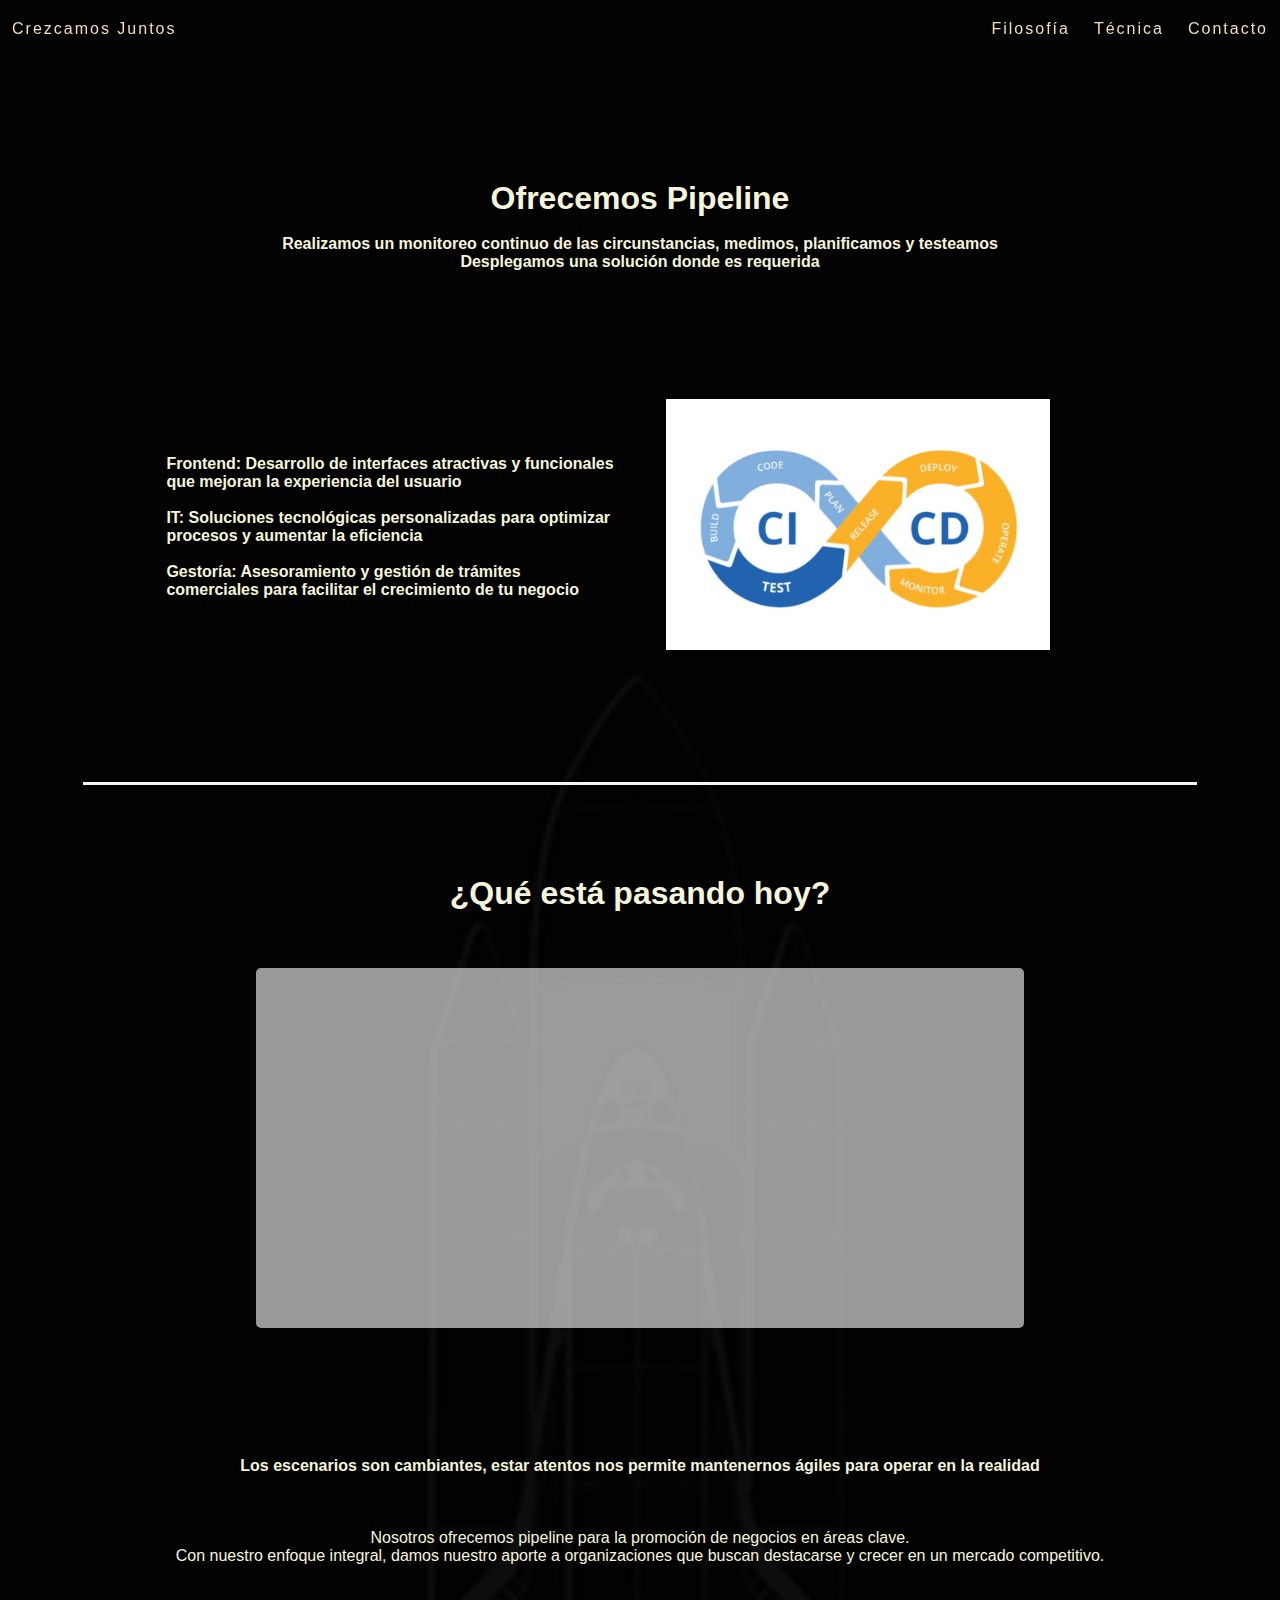
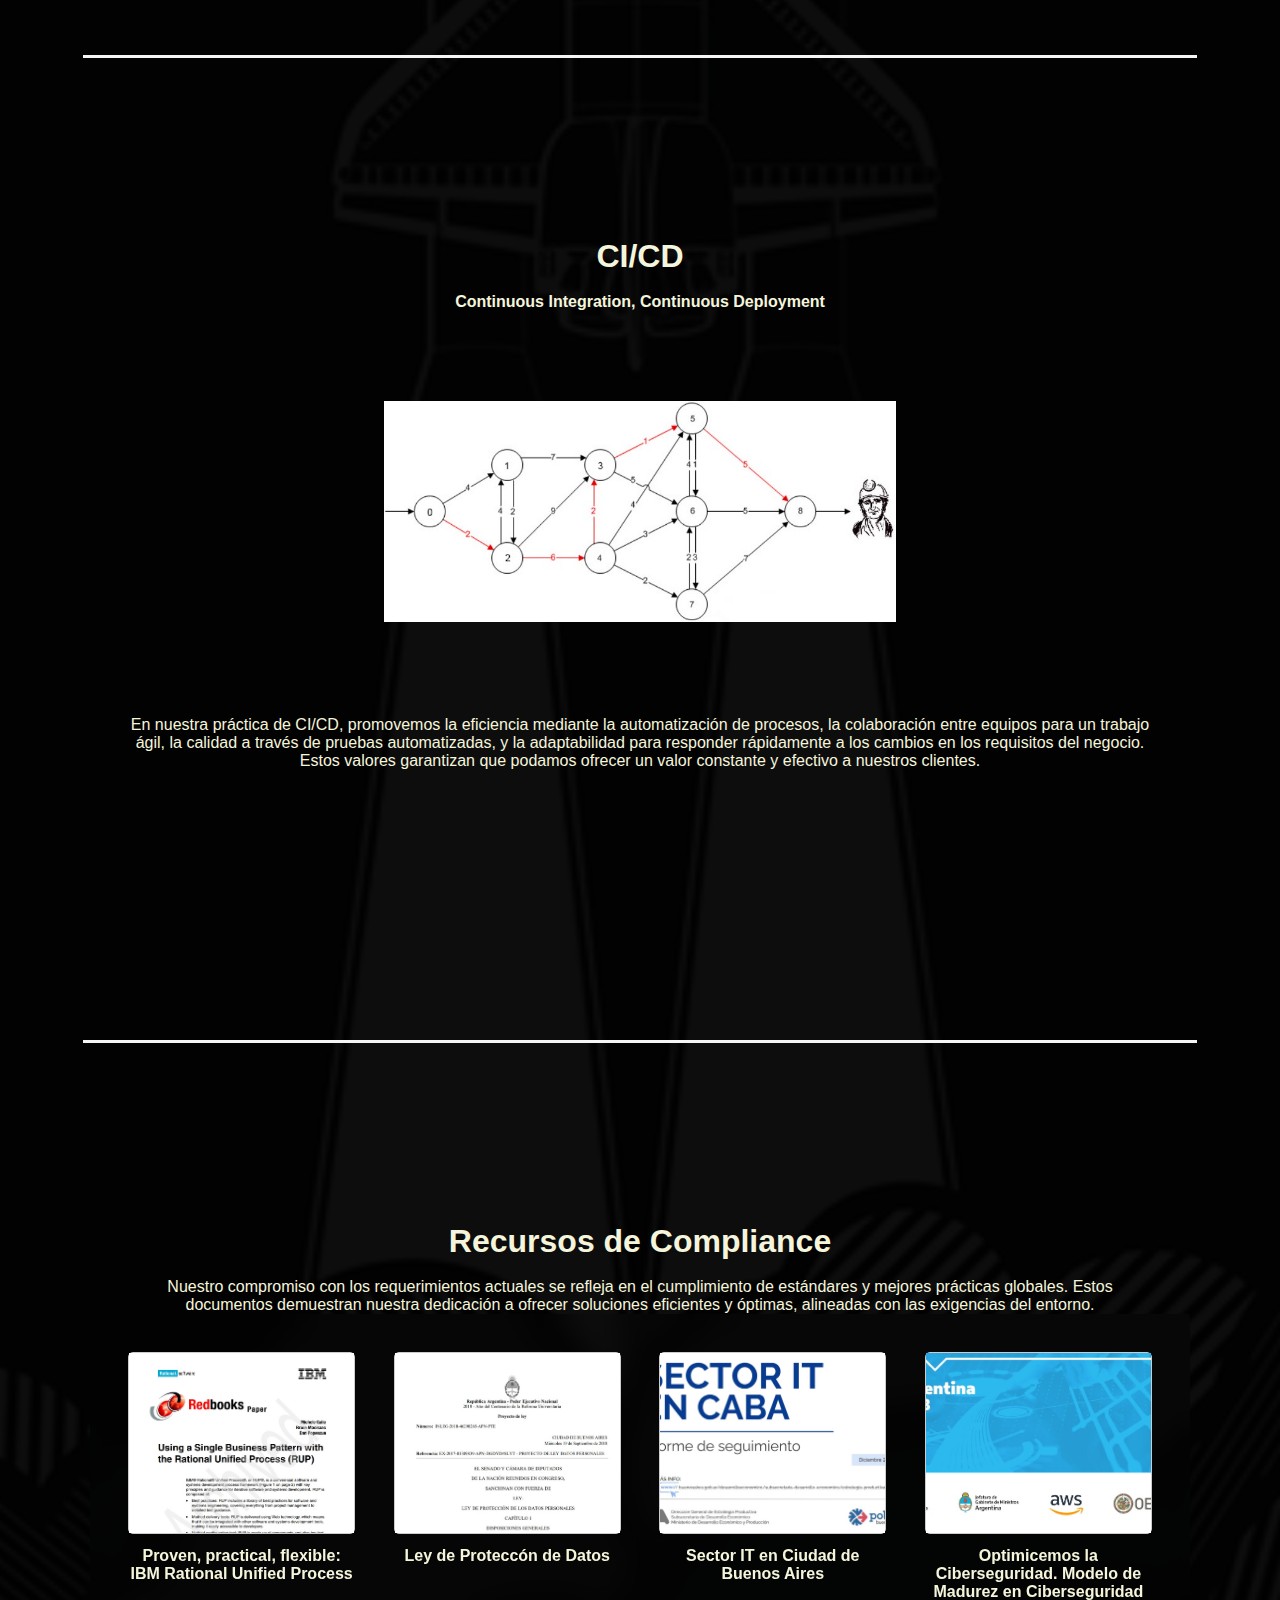
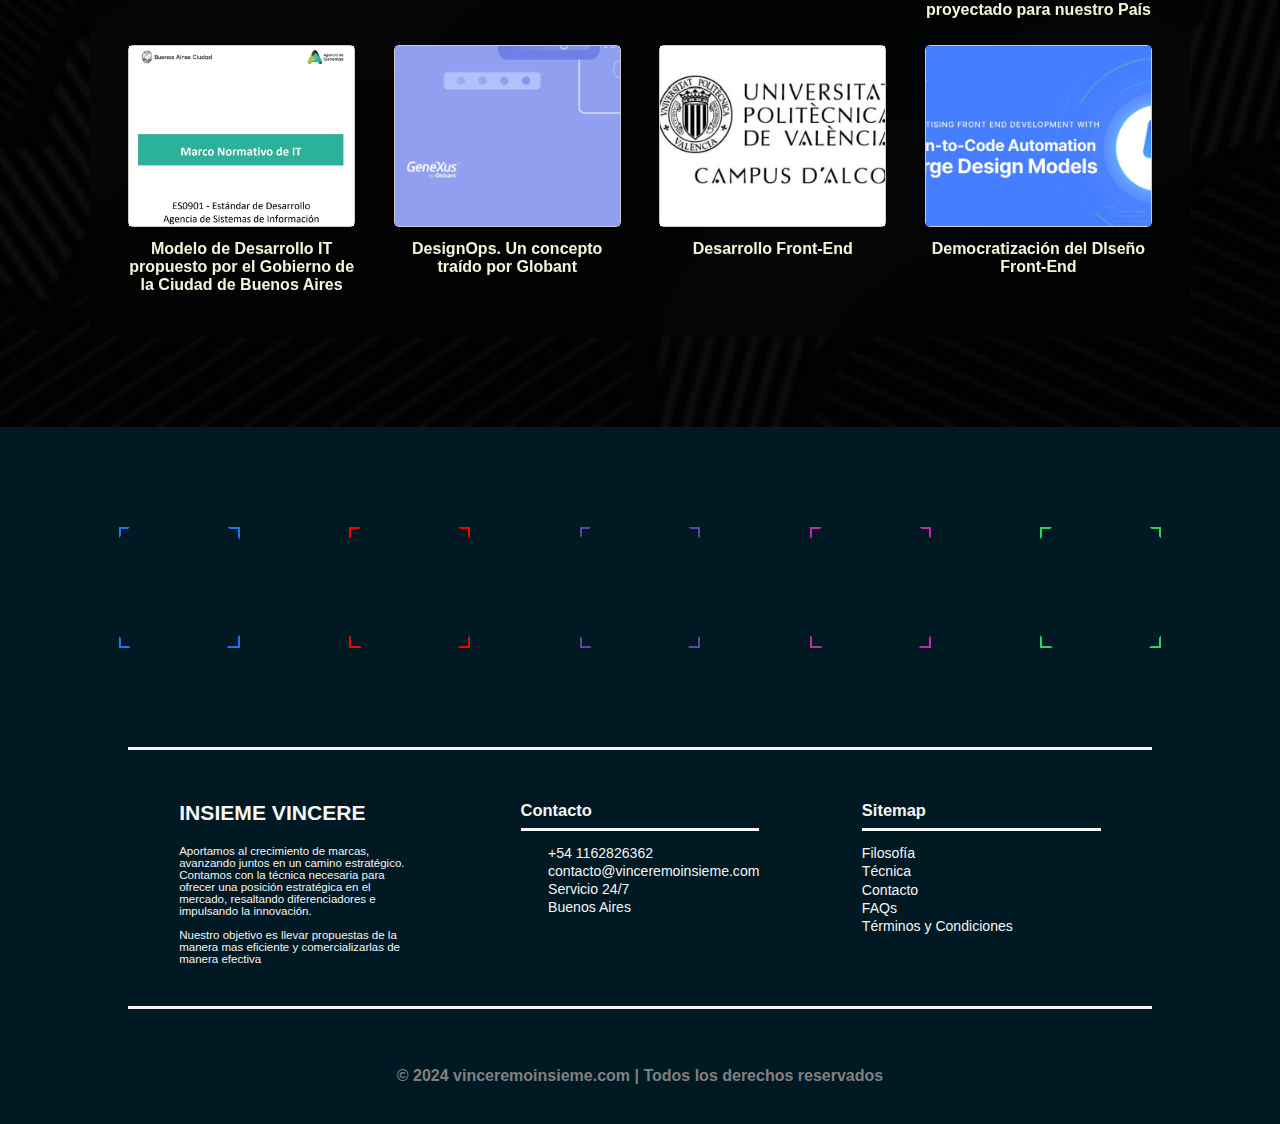
<file: filosofia.html>
<!DOCTYPE html>
<html>
<head> 
    <meta charset="UTF-8">
    
     <title>Vinceremo Insieme | Razón de Nuestra Actividad y Conceptos Relevantes</title>
    <link rel="icon" href="ruta/del/favicon.png" type="image/png"> <link rel="stylesheet" href="styles.css">
    <link rel="stylesheet" href="https://cdnjs.cloudflare.com/ajax/libs/font-awesome/6.1.1/css/all.min.css" integrity="sha512-KfkfwYDsLkIlwQp6LFnl8zNdLGxu9YAA1QvwINks4PhcElQSvqcyVLLD9aMhXd13uQjoXtEKNosOWaZqXgel0g==" crossorigin="anonymous" referrerpolicy="no-referrer" />
    <style type="text/css">

        .conteneme {
            position: relative;
            top: 0;
            left: 0;
            height: 300vh;
            width: 100vw;
        }
        

#newsList {
    list-style-type: none;
    margin: 3vw;
    position: relative;
    top: 0vh;
    height: 40vh;
    width: 60vw;
    overflow: scroll;
    color: beige;
    background-color: rgba(255, 255, 255, 0.6);
    border-radius: 5px;
  }


a{
    text-decoration: none;
}
   .grid {
            display: grid;
            grid-template-columns: repeat(4, 1fr);
            gap: 3vw;
            width: 80vw;
            position: relative;
            backdrop-filter: blur(15px);
            padding: 3vw;
            margin-bottom: 10vh;
        }
        .grid-item {
            position: relative;
            width: auto;
            height: 20vh;
            border: 1px solid #ccc;
            border-radius: 5px;
            margin-bottom: 8vh;
        }
        .grid-item img {
            width: 100%;
            height: 100%;
            object-fit: cover;
        }
        .overlay {
            position: absolute;
            top: 0;
            left: 0;
            width: 100%;
            height: 100%;
            background-color: rgba(0, 0, 0, 0.6);
            color: #fff;
            display: flex;
            justify-content: center;
            align-items: center;
            font-size: 18px;
            opacity: 0;
            transition: opacity 0.3s ease;
            border-radius: 10px;
        }
        .grid-item:hover .overlay {
            opacity: 1;
        }

        .caption {
            margin-top: 10px;
            font-size: 16px;
            font-weight: bold;
            color: beige;
        }
}


.footeristaa{
            position: relative;
            display: flex;
            justify-content: center;
            align-items: center;
            height: 25vw;
            background: var(--bg);
        }
        .footeristaa ul{
            list-style-type: none;
        }
        .footeristaa ul li{
            padding-top: 1%;
        }

        .normal li a{
            text-decoration: none;
            color: whitesmoke;
        }
        .normal li a:hover{
            color: beige;
        }
    
    </style>
</head>
<body>
    <nav class="navbar" style="position: fixed;height: 5vh;width: 100vw;z-index: 15;">
         <a class="active" href="index.html" style="float: left;">Crezcamos Juntos</a>
                      
                      <a href="#contacto" style="float:right;">Contacto</a>
                      <a href="tecnica.html" style="float:right;">Técnica</a>
                      <a href="filosofia.html" style="float:right;">Filosofía</a>
                      
                     
        
    </nav>
    
    <div class="progressbar"></div>
    
    





<center>



    

<div class="segundo" style="height: auto; width: 100vw; background: url('res/fondofilo.jpg'); background-size: cover; background-repeat: no-repeat; background-position: center; background-color: rgba(0, 0, 0, 0.95); background-blend-mode: overlay;overflow: hidden;">  
   

 <div class="parallax" style="height: 50vh;width: 50vw;top: 90vh;right: 10vw;position: absolute;border-radius: 15px;">
        <div style="object-fit: contain;opacity: 0.3;">
                    <script type="text/javascript" src="//rf.revolvermaps.com/0/0/6.js?i=5dv1qe7od2v&amp;m=7&amp;c=e63100&amp;cr1=ffffff&amp;f=arial&amp;l=0&amp;bv=90&amp;lx=-400&amp;ly=400&amp;hi=20&amp;he=7&amp;hc=a8ddff&amp;rs=80" async="async"></script>

            
        </div>

    </div>
        
<div style="position: relative;width: 100vw;">
    <div style="color: beige;padding-top: 20vh;width: 80vw;">
            <h1>Ofrecemos Pipeline</h1><br>
            <h4>Realizamos un monitoreo continuo de las circunstancias, medimos, planificamos y testeamos<br> Desplegamos una solución donde es requerida</h4>
        </div>
        <div style="color: beige;width: 80vw;">
            <div style="display: grid;grid-template-columns: repeat(2, 1fr);gap: 4vw;padding-top: 10vh;margin: 3vw; align-items: center;">
            <div style="text-align: left;">
                <h4>Frontend: Desarrollo de interfaces atractivas y funcionales que mejoran la experiencia del usuario</h4>
                <br>
                <h4>IT: Soluciones tecnológicas personalizadas para optimizar procesos y aumentar la eficiencia</h4><br>
                <h4>Gestoría: Asesoramiento y gestión de trámites comerciales para facilitar el crecimiento de tu negocio</h4>


            </div>
            <div style="width: 30vw;"><img src="res/cicd.jpg" style="object-fit:cover;width: 100%;"></div>
            
        </div>
        </div>
        
    
</div>
<div style="border-bottom: 3px solid whitesmoke; padding: 5vh;width: 80vw;"></div>
    <div>
        <div style="color: beige;padding-top: 10vh;width: 80vw;">
            <h1>¿Qué está pasando hoy?</h1><br>
                    
        </div>
        

        <ul id="newsList">
        <!-- Aquí se mostrarán las opiniones -->
    </ul>
<div style="color: beige;padding-top: 10vh;width: 80vw;">
            <h4>Los escenarios son cambiantes, estar atentos nos permite mantenernos ágiles para operar en la realidad</h4>



            
<br><br><br>                        <p>Nosotros ofrecemos pipeline para la promoción de negocios en áreas clave.

<br>
Con nuestro enfoque integral, damos nuestro aporte a organizaciones que buscan destacarse y crecer en un mercado competitivo.</p>            
        </div>

<div style="border-bottom: 3px solid whitesmoke; padding: 5vh;width: 80vw;"></div>

        
<div style="position: relative;height: auto;width: 100vw;">
    <div style="color: beige;padding-top: 20vh;width: 80vw;">
            <h1>CI/CD</h1><br>
            <h4>Continuous Integration, Continuous Deployment</h4>
            <img src="res/redes.jpg" style="max-width: 40vw;padding: 10vh;">
            <p>En nuestra práctica de CI/CD, promovemos la eficiencia mediante la automatización de procesos, la colaboración entre equipos para un trabajo ágil, la calidad a través de pruebas automatizadas, y la adaptabilidad para responder rápidamente a los cambios en los requisitos del negocio. Estos valores garantizan que podamos ofrecer un valor constante y efectivo a nuestros clientes.</p>
        </div>
        
    
</div>
<div style="border-bottom: 3px solid whitesmoke; padding: 5vh;width: 80vw;top: 20vh;position: relative;"></div>

<div style="color: beige;padding-top: 40vh;width: 80vw;">
            <h1>Recursos de Compliance</h1><br>
            
            <p>Nuestro compromiso con los requerimientos actuales se refleja en el cumplimiento de estándares y mejores prácticas globales. Estos documentos demuestran nuestra dedicación a ofrecer soluciones eficientes y óptimas, alineadas con las exigencias del entorno.</p>
        </div>


<div class="grid">
    <div class="grid-item">
        <a href="https://www.redbooks.ibm.com/redpapers/pdfs/redp3877.pdf" download>
            <img src="res/paper1.jpg" alt="Imagen 1">
            <div class="overlay">Descargar White Paper</div>
             
        <div class="caption">Proven, practical, flexible: IBM Rational Unified Process</div>
        </a>
    </div>
    <div class="grid-item">
        <a href="https://www.argentina.gob.ar/sites/default/files/antecedente_2018_25326.pdf" download>
            <img src="res/paper2.jpg" alt="Imagen 2">
            <div class="overlay">Descargar White Paper</div>
        <div class="caption">Ley de Proteccón de Datos</div>
        </a>
    </div>
    <div class="grid-item">
        <a href="https://buenosaires.gob.ar/sites/default/files/2023-02/Informe%20Conjunto%20Polo%20IT%203.pdf" download>
            <img src="res/paper3.jpg" alt="Imagen 3">
            <div class="overlay">Descargar White Paper</div>
        <div class="caption">Sector IT en Ciudad de Buenos Aires</div>
        </a>
    </div>
    <div class="grid-item">
        <a href="https://www.argentina.gob.ar/sites/default/files/2023/04/optimicemos_la_ciberseguridad_cmm_argentina_2023_reporte.pdf" download>
            <img src="res/paper4.jpg" alt="Imagen 4">
            <div class="overlay">Descargar White Paper</div>
        <div class="caption">Optimicemos la Ciberseguridad. Modelo de Madurez en Ciberseguridad proyectado para nuestro País</div>
        </a>
    </div>
    <div class="grid-item">
        <a href="https://buenosaires.gob.ar/sites/default/files/media/document/2022/09/20/dd7c09a8ba207342dd348c6a6ba40e7db416a583.pdf" download>
            <img src="res/paper5.jpg" alt="Imagen 1">
            <div class="overlay">Descargar White Paper</div>
             
        <div class="caption">Modelo de Desarrollo IT propuesto por el Gobierno de la Ciudad de Buenos Aires</div>
        </a>
    </div>
    <div class="grid-item">
        <a href="https://www.genexus.com/es/productos/genexus/documentacion/whitepapers-pdf/como-generar-software-con-buen-diseno-es" download>
            <img src="res/paper6.jpg" alt="Imagen 2">
            <div class="overlay">Descargar White Paper</div>
        <div class="caption">DesignOps. Un concepto traído por Globant</div>
        </a>
    </div>
    <div class="grid-item">
        <a href="https://riunet.upv.es/bitstream/handle/10251/85882/TFG_Oscar_Garrido.pdf?sequence=1" download>
            <img src="res/paper7.jpg" alt="Imagen 3">
            <div class="overlay">Descargar White Paper</div>
        <div class="caption">Desarrollo Front-End</div>
        </a>
    </div>
    <div class="grid-item">
        <a href="https://static.locofy.ai/Locofy.ai%20Large%20Design%20Models%20Whitepaper.pdf" download>
            <img src="res/paper8.jpg" alt="Imagen 4">
            <div class="overlay">Descargar White Paper</div>
        <div class="caption">Democratización del DIseño Front-End</div>
        </a>
    </div>
</div>

         
        
        
    </div>
</div>


</center>





<div class="footerista">
                <ul>
        <li style="--clr:#1877f2;">
            <a href="#"><i class="fa-brands fa-facebook-f"></i></a>
        </li>
    </ul>
    <ul>
        <li style="--clr:#ff0000;">
            <a href="#"><i class="fa-brands fa-youtube"></i></a>
        </li>
    </ul>
    <ul>
        <li style="--clr:#6441a5;">
            <a href="#"><i class="fa-brands fa-twitch"></i></a>
        </li>
    </ul>
    <ul>
        <li style="--clr:#c32aa3;">
            <a href="#"><i class="fa-brands fa-instagram"></i></a>
        </li>
    </ul>
    <ul>
        <li style="--clr:#25d366;">
            <a href="#"><i class="fa-brands fa-whatsapp"></i></a>
        </li>
    </ul>
            </div>



    
            <div class="footeristaa">






                <div style=";position: absolute;top: 0;left: 10vw;width: 80vw;height: 20vw;border-top: 3px solid whitesmoke;border-bottom: 3px solid whitesmoke;display: flex;align-content: center;justify-content: space-between;color: whitesmoke;font-size: 1.1vw;">




                    <div style="margin: 5%;flex: 1;">
                        <h2 style="margin-bottom: 5%;padding-bottom: 3%;">INSIEME VINCERE</h2>
                        <p style="font-size: 0.9vw;">Aportamos al crecimiento de marcas, avanzando juntos en un camino estratégico. Contamos con la técnica necesaria para ofrecer una posición estratégica en el mercado, resaltando diferenciadores e impulsando la innovación.<br><br>Nuestro objetivo es llevar propuestas de la manera mas eficiente y comercializarlas de manera efectiva</p>
                    </div>



                    <div style="margin: 5%;flex: 1;">
                        <h3 style="border-bottom: 3px solid whitesmoke;margin-bottom: 5%;padding-bottom: 3%;">Contacto</h3>
                        <ul class="normal" style="display: grid;grid-template-columns: repeat(2, 1fr);">
                            <i class="fa-brands fa-whatsapp"></i><li>+54 1162826362</li>
                            <i class="fa fa-envelope"></i><li>contacto@vinceremoinsieme.com</li>
                            <i class="fa fa-terminal" aria-hidden="true"></i><li>Servicio 24/7</li>
                            <li><i class="fa fa-home" aria-hidden="true"></i><li>Buenos Aires</li>
                        </ul>

                    </div>


                    <div style="margin: 5%;flex: 1;">
                        <h3 style="border-bottom: 3px solid whitesmoke;margin-bottom: 5%;padding-bottom: 3%;">Sitemap</h3>
                        <ul class="normal">
                            <li><a href="filosofia.html">Filosofía</a></li>
                            <li><a href="tecnica.html">Técnica</a></li>
                            <li><a href="#contacto">Contacto</a></li>
                            <li><a href="faqs.html">FAQs</a></li>
                            <li><a href="terminosycondiciones.html">Términos y Condiciones</a></li>
                        </ul>
                    </div>



                </div>

                
                




            </div>
                                <h4 style="display: flex;color: grey;justify-content: center;position: relative;align-items: center;background: #001923;padding-bottom: 3%;">© 2024 vinceremoinsieme.com | Todos los derechos reservados</h4>

<div id="myModal" class="modal">
  <span class="close">&times;</span>
  <img class="modal-content" id="img01">
  <video class="modal-content" id="img02" controls></video>
  <div id="caption"></div>
</div>

</div>
<script src="https://smtpjs.com/v3/smtp.js">
</script>
    <script src="script.js" defer></script>
     <script>
        
window.addEventListener('scroll', function() {
  let parallax = document.querySelector('.parallax');
  let scrollPosition = window.pageYOffset;
  
  // Ajusta la velocidad del parallax cambiando el valor multiplicador (en este caso 0.5)
  parallax.style.top = scrollPosition * 1.2 + 'px';
});


const rssFeedUrl = 'https://www.ambito.com/rss/pages/negocios.xml'; // Reemplaza con la URL de tu feed RSS

        // Función para cargar y mostrar noticias
        async function loadNews() {
            try {
                const response = await fetch(`https://api.rss2json.com/v1/api.json?rss_url=${encodeURIComponent(rssFeedUrl)}`);
                const data = await response.json();

                if (data.status === 'ok') {
                    const newsList = document.getElementById('newsList');

                    data.items.forEach(item => {
                        const listItem = document.createElement('li');
                        const link = document.createElement('a');
                        const img = document.createElement('img');
                        const content = document.createElement('p');

                        listItem.style.borderTop = '3px solid whitesmoke';
                        listItem.style.display = 'grid';
                        listItem.style.gridTemplateColumns = '1fr 1.5fr 0.5fr';
                        listItem.style.gap = '2vw';
                        listItem.style.alignContent = 'space-between';
                        listItem.style.margin = '2vw';
                        listItem.style.padding = '1vw';
                        listItem.style.justifyContent = 'center';
                        listItem.style.fontSize = '1.1vw';
                        listItem.style.backgroundColor = 'rgba(0, 0, 0, 0.4)';
                        listItem.style.boxShadow = '0 4px 8px rgba(0, 0, 0, 0.1)';
                        listItem.style.flex = '1';
                        listItem.style.textAlign = 'left';
                        listItem.style.alignItems = 'center';
                        

                        
                        link.href = item.link;
                        link.textContent = item.title;
                        link.style.fontSize = '1.1vw';
                        link.style.color = 'lightblue';
                        img.src = item.enclosure.link;
                        img.style.width = '10vw';
                        img.style.height = 'auto';
                        img.style.borderRadius = '5px';
                        content.innerHTML = item.content;
                        listItem.appendChild(link);
                        listItem.appendChild(content)
                        listItem.appendChild(img);
                        newsList.appendChild(listItem);
                        console.log(item)

                    });
                } else {
                    console.error('No se pudo cargar el feed RSS.');
                }
            } catch (error) {
                console.error('Error al cargar el feed RSS:', error);
            }
        }

        // Cargar noticias al cargar la página
        window.addEventListener('load', loadNews);
    </script>
 
</body>
</html>
</file>
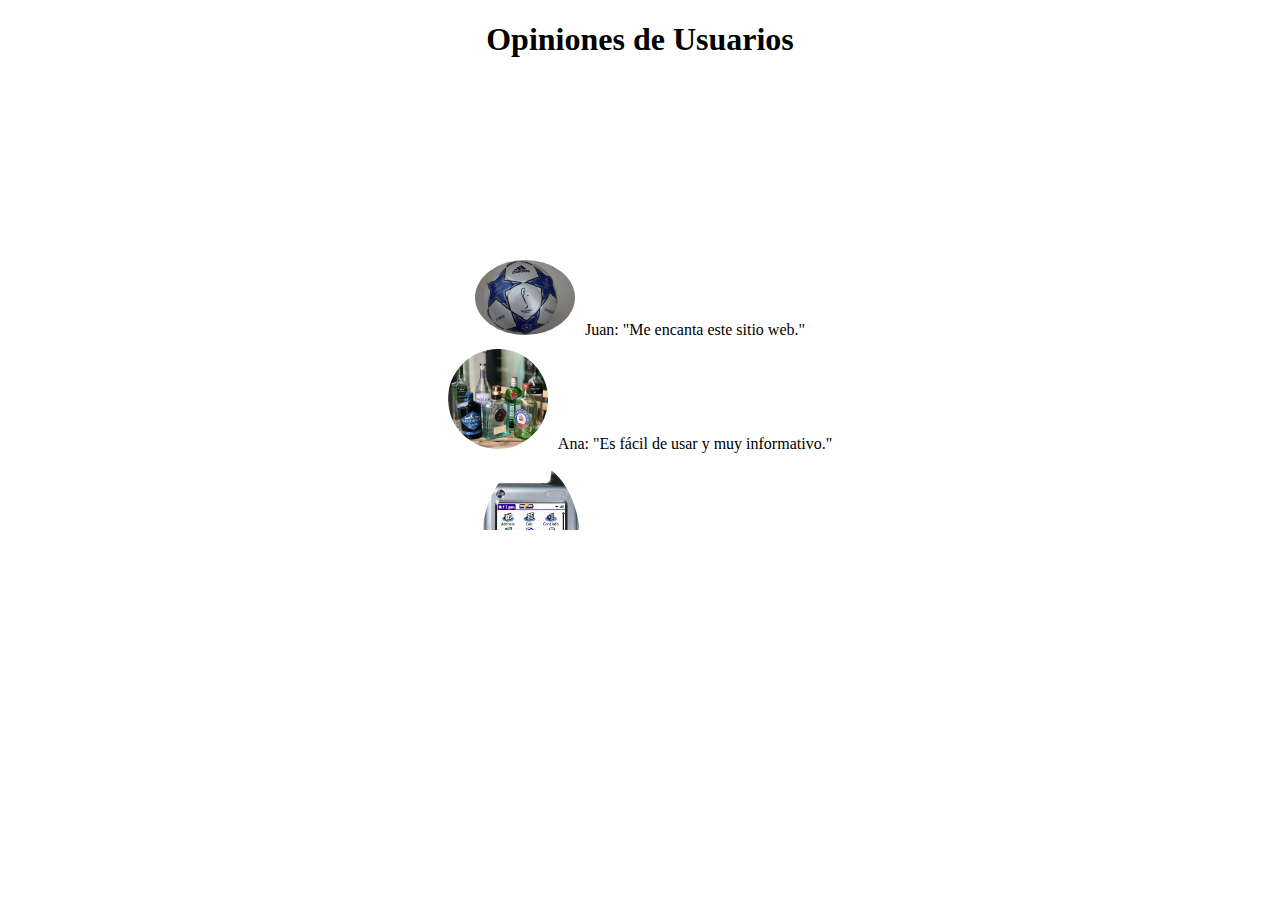
<file: pruebajson.html>
<!DOCTYPE html>
<html lang="es">
<head>
    <meta charset="UTF-8">
    <meta name="viewport" content="width=device-width, initial-scale=1.0">
    <title>Opiniones</title>
    <style>
  ul {
    list-style-type: none;
    padding: 0;
    position: relative;
    top: 20vh;
    height: 30vh;
    width: 80vw;
    overflow: scroll;
    text-align: center;
  }

  

  img {
    border-radius: 50%; /* Para que las imágenes tengan borde redondeado */
  }
</style>

</head>
<body>

    <center>
    <h1>Opiniones de Usuarios</h1>
    <ul id="lista-opiniones">
        <!-- Aquí se mostrarán las opiniones -->
    </ul>

        </center>

    <script>
        

// Función para obtener el JSON y listar las opiniones con imagen
fetch('./data.json')
  .then(response => {
    if (!response.ok) {
      throw new Error('Error al cargar el archivo JSON');
    }
    return response.json();
  })
  .then(data => {
    const lista = document.getElementById('lista-opiniones');
    
    // Iterar sobre cada entrada del JSON y crear elementos HTML
    data.forEach(item => {
      const li = document.createElement('li');

      // Crear la imagen
      const img = document.createElement('img');
      img.src = item.imagen;    // URL de la imagen desde el JSON
      img.alt = `Imagen de ${item.nombre}`;
      img.width = 100;          // Ajusta el ancho como prefieras
      img.style.marginRight = '10px'; // Agregar algo de espacio entre la imagen y el texto
      
      // Crear el texto del nombre y la opinión
      const texto = document.createElement('span');
      texto.textContent = `${item.nombre}: "${item.opinion}"`;

        li.style.display='block';
      li.style.alignItems='center';
      li.style.marginBottom='10px';

      // Agregar la imagen y el texto al <li>
      li.appendChild(img);
      li.appendChild(texto);

      // Agregar el <li> a la lista
      lista.appendChild(li);
    });
  })
  .catch(error => {
    console.error('Hubo un problema con la carga del JSON:', error);
  });

    </script>
</body>
</html>
</file>
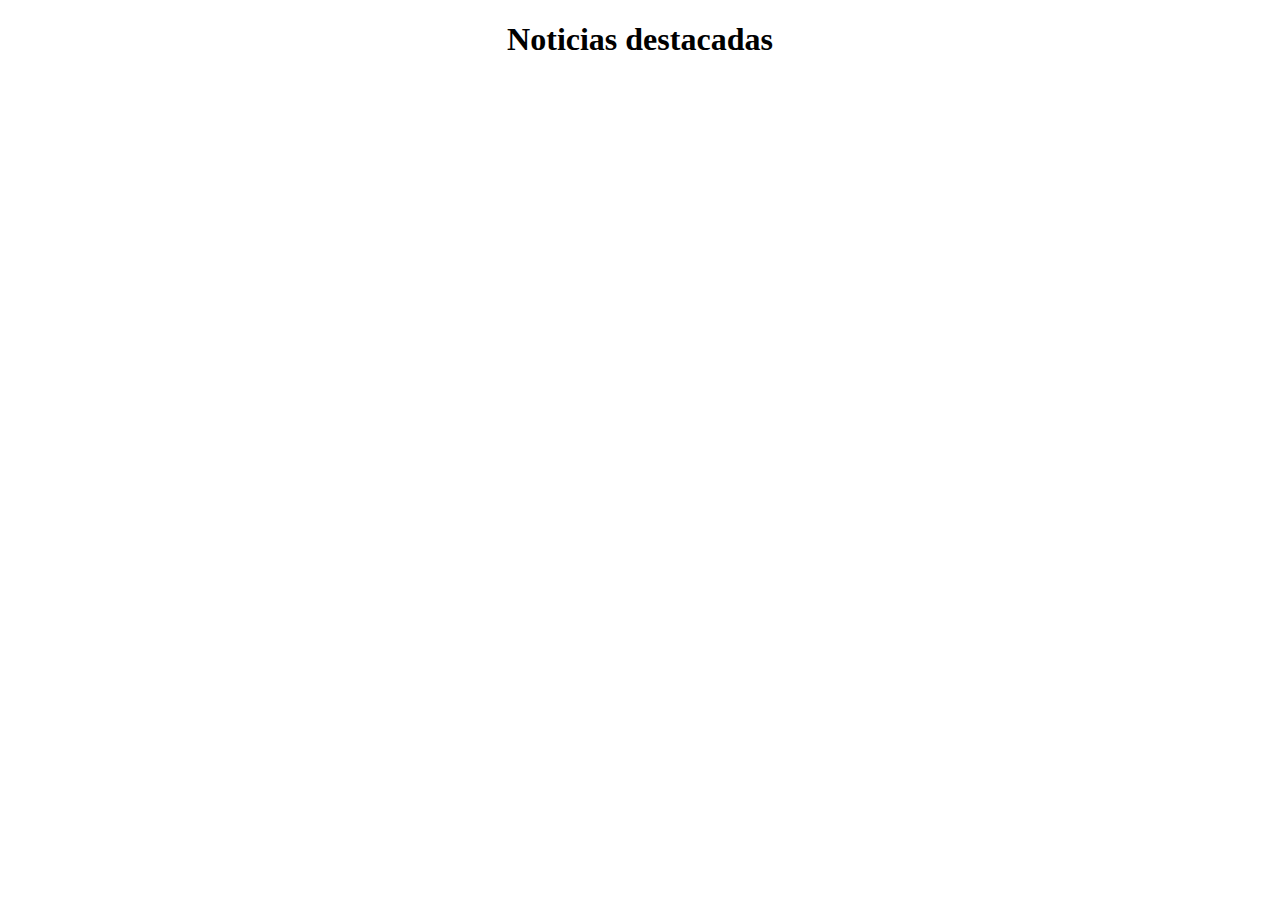
<file: pruebarss.html>
<!DOCTYPE html>
<html lang="es">
<head>
    <meta charset="UTF-8">
    <meta name="viewport" content="width=device-width, initial-scale=1.0">
    <title>Opiniones</title>
    <style>
  ul {
    list-style-type: none;
    padding: 0;
    position: relative;
    top: 20vh;
    height: 30vh;
    width: 80vw;
    overflow: scroll;
  }



  img {
    border-radius: 15px; /* Para que las imágenes tengan borde redondeado */
  }
</style>

</head>
<body>
    <center>
    <h1>Noticias destacadas</h1>
    <ul id="newsList">
        <!-- Aquí se mostrarán las opiniones -->
    </ul>

    </center>

    <script>
        
const rssFeedUrl = 'https://www.ambito.com/rss/pages/negocios.xml'; // Reemplaza con la URL de tu feed RSS

        // Función para cargar y mostrar noticias
        async function loadNews() {
            try {
                const response = await fetch(`https://api.rss2json.com/v1/api.json?rss_url=${encodeURIComponent(rssFeedUrl)}`);
                const data = await response.json();

                if (data.status === 'ok') {
                    const newsList = document.getElementById('newsList');

                    data.items.forEach(item => {
                        const listItem = document.createElement('li');
                        const link = document.createElement('a');
                        const img = document.createElement('img');

                        listItem.style.border = '3px solid whitesmoke';
                        listItem.style.display = 'flex';
                        listItem.style.alignContent = 'center';
                        listItem.style.justifyContent = 'space-between';
                        listItem.style.fontSize = '1.1vw';
                        
                        link.href = item.link;
                        link.textContent = item.title;
                        img.src = item.enclosure.link;
                        img.style.width = '10vw';
                        img.style.height = 'auto';
                        listItem.appendChild(link);
                        listItem.appendChild(img);
                        newsList.appendChild(listItem);
                        console.log(item)

                    });
                } else {
                    console.error('No se pudo cargar el feed RSS.');
                }
            } catch (error) {
                console.error('Error al cargar el feed RSS:', error);
            }
        }

        // Cargar noticias al cargar la página
        window.addEventListener('load', loadNews);

    </script>
</body>
</html>
</file>
<file: styles.css>
:root{
		--thetaarriba: 0deg;
		--thetacero: 0deg;
		--thetanoventa: 90deg;
		--transcero: 0px;
		--transcerolento: 0px;
		--transamaga: 0px;
		--thetaneg: 0deg;
		--transmas: 0px;


		--segundouno: 0px;
		--segundodos: 0px;
		--segundotres: 0px;
		--segundocuatro: 0px;
		--segundocuatrovid: 0px;
		--segundocinco: 0px;
		--segundoseis: 0px;
		--segundoseisimg: 0px;

		--achica: 0vw;

		--bg: #001923;

		--lasbolas: 0;

	}
	*{margin: 0;
		padding: 0;
	}
	html{
		scroll-behavior: smooth;
		
	}
	body{position: relative;
		overflow-x: hidden;
		font-family: sans-serif;

	}

::-webkit-scrollbar{
	display: none;
}

		.progressbar{
			position: fixed;
			top: 4px;
			right: 4px;
			width: 5px;
			height: 0;
			background: linear-gradient(to top,#008aff,#00ffe7);
			z-index: 8;
			border-radius: 5px;
		}
		





		.elbody{contain: paint;
			height: 500vh;
			
			width: 100vw;
			position: relative;
		}

	

		.uyuyuy{
			
			display: flex;
			justify-content: center;
			align-items: center;
			height: 100vh;
			
			width: 100vw;
			  position: sticky;
			  top: 0;


		}

		.fondoui{
			min-height: 150vh;
			background: linear-gradient(to right, #dbe6f6, #c5796d);
			width: 200vw;
			position: absolute;
			animation: translate 5s linear infinite;
		}

		@keyframes translate{
			0%{
				transform: translateX(0vw);
			}
			50%{
				transform: translateX(-50vw);
			}
			100%{
				transform: translateX(0vw);
			}
		}




		.boxi{
			transform:  perspective(100vw);
			position: absolute;
			width: 7vw;
			height: 7vw;
			transform-style: preserve-3d;
			animation: animatebox 120s linear infinite;
			
		}
		@keyframes animatebox{
			0%{
				
				transform: rotateX(var(--thetacero)) rotateY(var(--thetacero));
			}
			80%{
					
				transform: rotateX(460deg) rotateY(360deg);	
			}
			100%{
				transform: rotateX(var(--thetacero)) rotateY(var(--thetacero));
			}
		}
		.boxi span{
			
			border-radius: 10px;
			background: orange;
			position: absolute;
			top: 0;
			left: 0;
			width: 100%;
			height: 100%;
			transform-origin: center;
			transform-style: preserve-3d;
			
			transform: rotateX(calc(var(--i) * 10deg)) translateZ(20vw);
			animation: hue 60s linear infinite;
		}




		.boxii{
			transform:  perspective(100vw);
			position: absolute;
			width: 7vw;
			height: 7vw;
			transform-style: preserve-3d;
			animation: animatebox2 120s linear infinite;

			
		}
		@keyframes animatebox2{
			0%{
				
				transform: rotateX(var(--thetacero)) rotateY(var(--thetacero));
			}
			80%{
					
				transform: rotateX(360deg) rotateY(360deg);	
			}
			100%{
				transform: rotateX(var(--thetacero)) rotateY(var(--thetacero));
			}
		}
		.boxii span{filter: blur(50px);
			border-radius: 10px;
			background: orange;
			position: absolute;
			top: 0;
			left: 0;
			width: 100%;
			height: 100%;
			transform-origin: center;
			transform-style: preserve-3d;
			
			transform: rotateY(calc(var(--i) * 10deg)) translateZ(20vw);
			animation: hue 40s linear infinite;
			
		}
	
	




	.boxiii{
		transform:  perspective(100vw);
			position: absolute;
			width: 7vw;
			height: 7vw;
			transform-style: preserve-3d;
			animation: animatebox3 120s linear infinite;

			
		}
		@keyframes animatebox3{
			0%{
				
				transform: rotateX(var(--thetanoventa)) rotateY(var(--thetanoventa));
			}
			80%{
					
				transform: rotateX(450deg) rotateY(450deg);	
			}
			100%{
				transform: rotateX(var(--thetanoventa)) rotateY(var(--thetanoventa));
			}
		}
		.boxiii span{filter: blur(50px);
			border-radius: 10px;
			background: orange;
			position: absolute;
			top: 0;
			left: 0;
			width: 100%;
			height: 100%;
			transform-origin: center;
			transform-style: preserve-3d;
			
			transform: rotateY(calc(var(--i) * 10deg)) translateZ(20vw);
			animation: hue 50s linear infinite;
		}

		@keyframes hue{
	0%,100%{
		filter: hue-rotate(0deg) sepia(50%);
	}
	50%{
		filter: hue-rotate(360deg) sepia(80%);
	}
}
	


		.snow,.snow:after,.snow:before{
			z-index: 1;
			content: "";
			position: absolute;
			top: -650px;
			left: -450px;
			right: 0;
			bottom: 0;
			background-image: 
			radial-gradient(4px 4px at 100px 50px,wheat,transparent),
			radial-gradient(6px 6px at 200px 150px,wheat,transparent),
			radial-gradient(3px 3px at 300px 250px,wheat,transparent),
			radial-gradient(4px 4px at 400px 350px,wheat,transparent),
			radial-gradient(6px 6px at 500px 100px,wheat,transparent),
			radial-gradient(3px 3px at 50px 200px,wheat,transparent),
			radial-gradient(4px 4px at 150px 300px,wheat,transparent),
			radial-gradient(6px 6px at 250px 400px,wheat,transparent),
			radial-gradient(6px 6px at 350px 500px,wheat,transparent);
			background-size: 650px 650px;
			animation: snowanim 30s linear infinite;

		}

		.snow:after{

			margin-left: -250px;
			opacity: 0.5;
			filter: blur(2px);
			animation-direction: reverse;
			animation-duration: 13s;
		}


		.snow:before{
			margin-left: -350px;
			opacity: 0.7;
			filter: blur(1px);
		}

		@keyframes snowanim{
			from{
				transform: translateY(0) translateX(0);opacity: 0.5;

			}
			to{
				transform: translateY(450px) translateX(250px);opacity: 0.8;
			}
		}

	.scale{
		animation: bonjour 20s linear forwards;
		
	}

	@keyframes bonjour{
		0%{
			transform: translateX(-50px) translateY(-150px)  rotate(var(--thetaarriba)) scale(0.4);
		}20%{
			transform: translateX(var(--transcerolento)) translateY(var(--transcero)) scale(0.7);
		}
		100%{
			transform: translateX(var(--transcerolento)) translateY(var(--transcero))  rotate(var(--thetaarriba)) scale(0.7);			
		}
	}


	.segundo{
		position: relative;
		height: 500vh;
		
		background: brown;
	}


	.segundoinner{
		position: sticky;
		top: 0;
		justify-content: center;
		align-items: center;
		display: flex;
		height: 100vh;
		width: 100vw;
		color: beige;
	}


	.footer{
		position: sticky;
		height: 100vh;
		top: 0;
		
	}


	.elfooter{
		
		justify-content: center;
		align-items: center;
		display: flex;
		background: steelblue;
		height: 100vh;
		width: 100vw;
		color: beige;
	}

	.dentrodeelbody{
		display: flex;
			justify-content: center;
			align-items: center;
		
		height: 100vh;
		width: 100vw;
		position: absolute;
		z-index: 2;
		
		

	}

	





		.galeria{
			display: flex;
			justify-content: center;
			align-items: center;

			transform:  perspective(100vw);
			position: absolute;
			width: 15vw;
			height: 10vw;
			transform-style: preserve-3d;
			animation: galeria 300s linear infinite;
			
			
		}
		
		@keyframes galeria{
			0%{
				
				transform: perspective(70vw) rotateY(var(--thetaneg)) translateY(var(--transmas));
			}
			100%{
					
				transform: perspective(70vw) rotateY(calc(var(--thetaneg) + 360deg)) translateY(var(--transmas));	
			}
			
		}
		.galeria span.elespan{
			overflow: hidden;
			display: flex;
			align-items: center;
			justify-content: center;
			
			border-radius: 10px;
			
			position: absolute;
			top: 0;
			left: 0;
			width: 20vw;
			height: 25vh;
			transform-origin: center;
			transform-style: preserve-3d;
			
			transform: translateY(calc(var(--b) * 40vh)) rotateY(calc(var(--b) * 72deg)) translateZ(20vw);
			transition: height 0.2s ease, width 0.5s ease 0.2s;
			backface-visibility: hidden;
			
		}

		.galeria span.elespen{overflow: hidden;
			display: flex;
			align-items: center;
			justify-content: center;
			
			border-radius: 10px;
			position: absolute;
			top: 0;
			left: 0;
			width: 20vw;
			height: 25vh;
			transform-origin: center;
			transform-style: preserve-3d;
			background: black;
			
			transform: translateY(calc(var(--b) * 40vh)) rotateY(calc(var(--b) * 72deg)) translateZ(20vw) rotateY(180deg);
			backface-visibility: hidden;
			pointer-events: none;

		}

		.galeria span.elespan:hover{
			width: 30vw;
			height: 35vh;
		}
		.textito{
			display: none;
		}

		.textsidisp{position: absolute;
			bottom: 0;
			justify-content: center;
			align-items: center;
			display: flex;
			width: 100%;
			height: 10vh;
			color: whitesmoke;
			font-size: 1vw;

		}

.segundoinneruno{border-radius: 15px;
	top: 70vh;
transform: translateY(var(--segundouno));
}

.segundoinnerdos{top: 140vh;border-radius: 15px;
transform: translateY(var(--segundodos));
}
.segundoinnertres{top: 100vh;border-radius: 15px;
transform: translateY(var(--segundotres));
}
.segundoinnercuatro{top:150vh;border-radius: 15px;
transform: translateY(var(--segundocuatro));
}
.segundoinnercuatrovid{top:170vh;border-radius: 15px;
transform: translateY(var(--segundocuatrovid));
}
.segundoinnercinco{top: 210vh;border-radius: 15px;
transform: translateY(var(--segundocinco));
}
.segundoinnerseis{top: 250vh;border-radius: 15px;
transform: translateY(var(--segundoseis));
}
.segundoinnerseisimg{top: 280vh;border-radius: 15px;
transform: translateY(var(--segundoseisimg));
}

.navbar a{
text-decoration: none;
color: wheat;
font-size: 16px;
padding: 10px 4px;
margin: 10px 8px;
letter-spacing: 2px;
transition: 0.5s;
}


.navbar a:hover{

	color: beige;
}




.myImg {
	border-radius: 10px;
  cursor: pointer;
  transition: 0.3s;
  object-fit: cover;
  width: 100%;
  height: 100%;
}



/* The Modal (background) */
.modal {
  display: none; /* Hidden by default */
  position: fixed; /* Stay in place */
  z-index: 15; /* Sit on top */
  padding-top: 100px; /* Location of the box */
  left: 0;
  top: 0;
  width: 100%; /* Full width */
  height: 100%; /* Full height */
  overflow: scroll; /* Enable scroll if needed */
  background-color: rgb(0,0,0); /* Fallback color */
  background-color: rgba(0,0,0,0.9); /* Black w/ opacity */
}

/* Modal Content (image) */
.modal-content {
  margin: auto;
  display: block;
  width: 80%;
  max-width: 700px;
}

/* Caption of Modal Image */
#caption {
  margin: auto;
  display: block;
  width: 80%;
  max-width: 700px;
  text-align: center;
  color: #ccc;
  padding: 10px 0;
  height: 150px;
}

/* Add Animation */
.modal-content, #caption {  
  -webkit-animation-name: zoom;
  -webkit-animation-duration: 0.6s;
  animation-name: zoom;
  animation-duration: 0.6s;
}

@-webkit-keyframes zoom {
  from {-webkit-transform:scale(0)} 
  to {-webkit-transform:scale(1)}
}

@keyframes zoom {
  from {transform:scale(0)} 
  to {transform:scale(1)}
}

/* The Close Button */
.close {
  position: absolute;
  top: 15px;
  right: 35px;
  color: #f1f1f1;
  font-size: 40px;
  font-weight: bold;
  transition: 0.3s;
}

.close:hover,
.close:focus {
  color: #bbb;
  text-decoration: none;
  cursor: pointer;
}

/* 100% Image Width on Smaller Screens */
@media only screen and (max-width: 700px){
  .modal-content {
    width: 100%;
  }
}

.frasehue{
	animation: hue 160s linear infinite;
	
	max-width: 10vw;
}
@keyframes hue{
	from{
		filter: hue-rotate(0);

	}
	to{filter: hue-rotate(360deg);

	}
}



		.marco::before{
			content: '';
			position: absolute;
			top: 1vh;
			left: 3vw;
			width: 40vh;
			height: 40vh;
			background: linear-gradient(#ffeb3b,#e91e63);
			border-radius: 50%;
			
		}

		.marco::after{
			content: '';
			position: absolute;
			bottom: 2vh;
			right: 5vw;
			width: 35vh;
			height: 35vh;
			background: linear-gradient(#2196f3,#83d8ff);
			border-radius: 50%;
			
		}

		.glass{
			position: absolute;width: 70vw;height: 80vh;top: 10vh;left: 15vw;
			background: rgba(255, 255, 255, 0.1);
			box-shadow: 0 25px 45px rgba(0, 0, 0, 0.1);
			border: 1px solid rgba(255,255,255,0.25);
			border-right: 1px solid rgba(255,255,255,0.25);
			border-bottom: 1px solid rgba(255,255,255,0.25);
			border-bottom: 10px;
			backdrop-filter: blur(25px);
			z-index: 2;
			overflow: hidden;
		}

		.glass::before{
			content: '';
			position: absolute;
			top: 0;
			left: -40%;
			width: 100%;
			height: 100%;
			background: rgba(255, 255, 255, 0.05);
			pointer-events: none;
			transform: skewX(-15deg);
		}
		.glass h2{
			height: 10vh;
		
			width: 100%;
			text-align: center;
			color: whitesmoke;
			font-size: 36px;
		}
		.formulario{
			position: absolute;
			top: 10vh;
			left: 5vw;
			
			height: 60vh;
			width: 60vw;
		}



		.labels{
			position: absolute;
			
			left: 0;
			
			height: 5vh;
			width: 60vw;
			background: transparent;
			box-shadow: none;
			border: none;
			outline: none;
			font-size: 16px;
			padding: 5px 0;
			z-index: 1;
			color: whitesmoke;
		}



		.marco::before{
			content: '';
			position: absolute;
			top: calc(1vh + var(--lasbolas));
			left: 3vw;
			width: 40vh;
			height: 40vh;
			background: linear-gradient(#ffeb3b,#e91e63);
			border-radius: 50%;
			
		}

		.marco::after{
			content: '';
			position: absolute;
			bottom: calc(2vh + var(--lasbolas));
			right: 3vw;
			width: 35vh;
			height: 35vh;
			background: linear-gradient(#2196f3,#83d8ff);
			border-radius: 50%;
			
		}

		.glass{
			position: absolute;width: 70vw;height: 80vh;top: 10vh;left: 15vw;
			background: rgba(255, 255, 255, 0.1);
			box-shadow: 0 25px 45px rgba(0, 0, 0, 0.1);
			border: 1px solid rgba(255,255,255,0.25);
			border-right: 1px solid rgba(255,255,255,0.25);
			border-bottom: 1px solid rgba(255,255,255,0.25);
			border-bottom: 10px;
			backdrop-filter: blur(25px);
			z-index: 2;
			overflow: hidden;
		}

		.glass::before{
			content: '';
			position: absolute;
			top: 0;
			left: -40%;
			width: 100%;
			height: 100%;
			background: rgba(255, 255, 255, 0.05);
			pointer-events: none;
			transform: skewX(-15deg);
		}
		.glass h2{
			letter-spacing: 5px;
			height: 10vh;
			padding-top: 5%;
		
			width: 100%;
			text-align: center;
			color: whitesmoke;
			font-size: 36px;
		}
		.formulario{
			position: absolute;
			top: 10vh;
			left: 5vw;
			
			height: 65vh;
			width: 60vw;
		}

		.datos{
			position: absolute;
			
			left: 0;
			
			height: 5vh;
			width: 60vw;
			
			box-shadow: none;
			border: none;
			outline: none;
			font-size: 15px;
			
			z-index: 1;
			color: whitesmoke;
			border-bottom: 3px solid whitesmoke;
			box-sizing: border-box;
			transition: 0.5s;

			background: linear-gradient(transparent,transparent,transparent,transparent,rgba(255,255,255,0.1));
		    background-size: auto 210%;
		    background-position: 0 0;
		    transition: background-position 0.5s;
		   
		}


		.datos:hover{
			 background-position: 0 100%;
		}

		.datos:focus{
			 background-position: 0 100%;
		}

		.datos::placeholder{
			color: rgba(184, 184, 184, 0.7);

		}

		.labels{
			position: absolute;
			
			left: 0;
			
			height: 5vh;
			width: 60vw;
			background: transparent;
			box-shadow: none;
			border: none;
			outline: none;
			font-size: 16px;
			
			z-index: 1;
			color: #83d8ff;
			font-weight: normal;
		}

		.datos[type='submit']{
			border: 2px solid whitesmoke;
			
			cursor: pointer;
			outline: none;
			background: rgba(255,255,255,0.1);
			color: whitesmoke;
			font-weight: 600;
			font-size: 18px;
			border-radius: 2px;
			transition: 0.5s;
		}
		.datos[type='submit']:hover{
			background: rgba(255,255,255,0.8);
			color: grey;
		}

                .footerista ul{position: relative;
			display: flex;
			margin: 3vw;
			

		}
		.footerista ul li{
			position: relative;
			list-style: none;
			width: 12vw;
			height: 12vw;
			display: flex;
			justify-content: center;
			align-items: center;
			cursor: pointer;
			transition: 0.5s;
		}

		.footerista ul li:hover{
			z-index: 100;
			transform: scale(0.75);
		}
		.footerista ul li::before{
			content: '';
			position: absolute;
			inset: 3vw;
			box-shadow: 0 0 0 10px var(--clr),0 0 0 20px var(--bg),0 0 0 22px var(--clr);
			transition: 0.5s;
		}
		.footerista ul li:hover::before{
			inset: 0;
		}
		.footerista ul li::after{
			content: '';
			position: absolute;
			inset: 0;
			background: var(--bg);
			transform: rotate(45deg);
		}
		.footerista ul li a{
			position: relative;
			text-decoration: none;
			color: var(--clr);
			z-index: 10;
			font-size: 2em;
			transition: 0.5s;

		}
		.footerista ul li:hover a{
			font-size: 3em;
			filter: drop-shadow(0 0 20px var(--clr)) drop-shadow(0 0 40px var(--clr)) drop-shadow(0 0 60px var(--clr));
		}


		
		.footerista{
			position: relative;
			display: flex;
			justify-content: center;
			align-items: center;
			height: 25vw;
			background: var(--bg);
		}


	.footeristaa{
			position: relative;
			display: flex;
			justify-content: center;
			align-items: center;
			height: 25vw;
			background: var(--bg);
		}
		.footeristaa ul{
			list-style-type: none;
		}
		.footeristaa ul li{
			padding-top: 1%;
		}

		.normal li a{
			text-decoration: none;
			color: whitesmoke;
		}
		.normal li a:hover{
			color: beige;
		}
</file>
